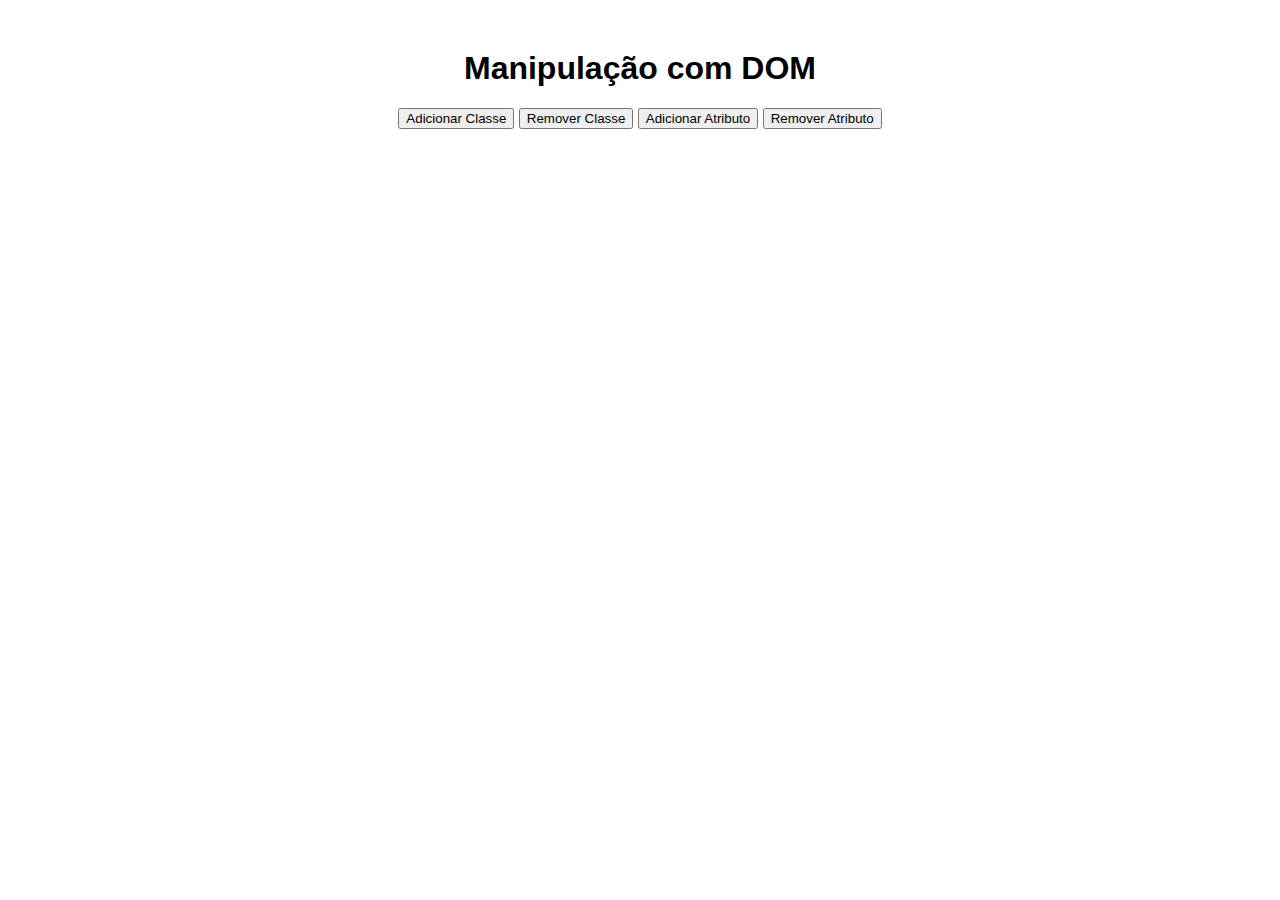
<file: aula1202/exemplochat/index.html>
<!DOCTYPE html>
<html lang="pt-br">
<head>
    <meta charset="UTF-8">
    <title>DOM com addEventListener</title>
    <link rel="stylesheet" href="style.css">
</head>
<body>

    <h1 id="titulo">Manipulação com DOM</h1>

    <button id="btnAddClasse">Adicionar Classe</button>
    <button id="btnRemoveClasse">Remover Classe</button>
    <button id="btnAddAttr">Adicionar Atributo</button>
    <button id="btnRemoveAttr">Remover Atributo</button>

    <script src="script.js"></script>
</body>
</html>
</file>
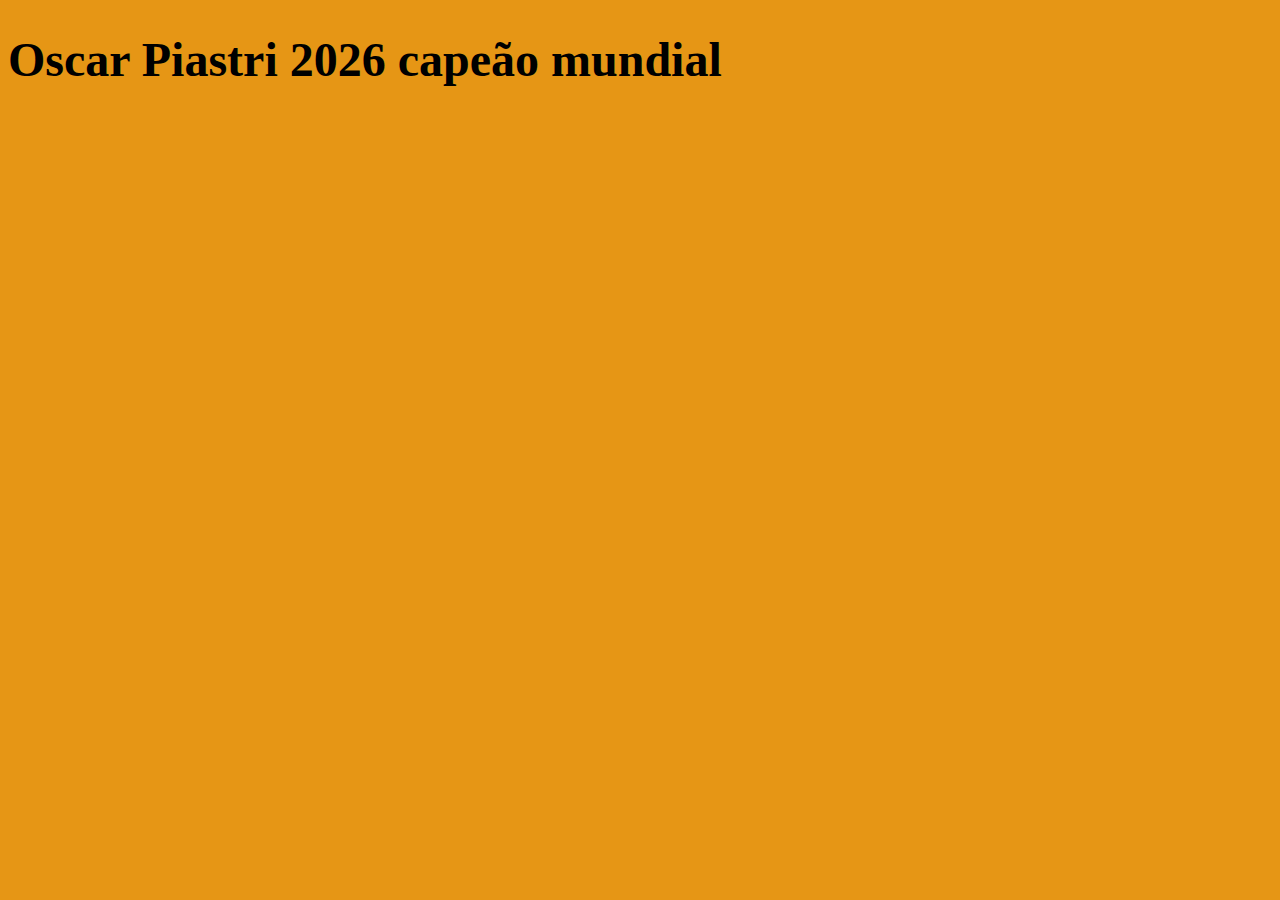
<file: aula0902/exemplo01.html>
<!DOCTYPE html>
<html lang="pt-br">
<head>
    <meta charset="UTF-8">
    <meta name="viewport" content="width=device-width, initial-scale=1.0">
    <script src="./js/exemplo01.js" defer></script>
    <title>Previsões 2026</title>
</head>
<body id="corpo">
    <h1 class="titulo">Previsões 2026</h1>
</body>
</html>
</file>
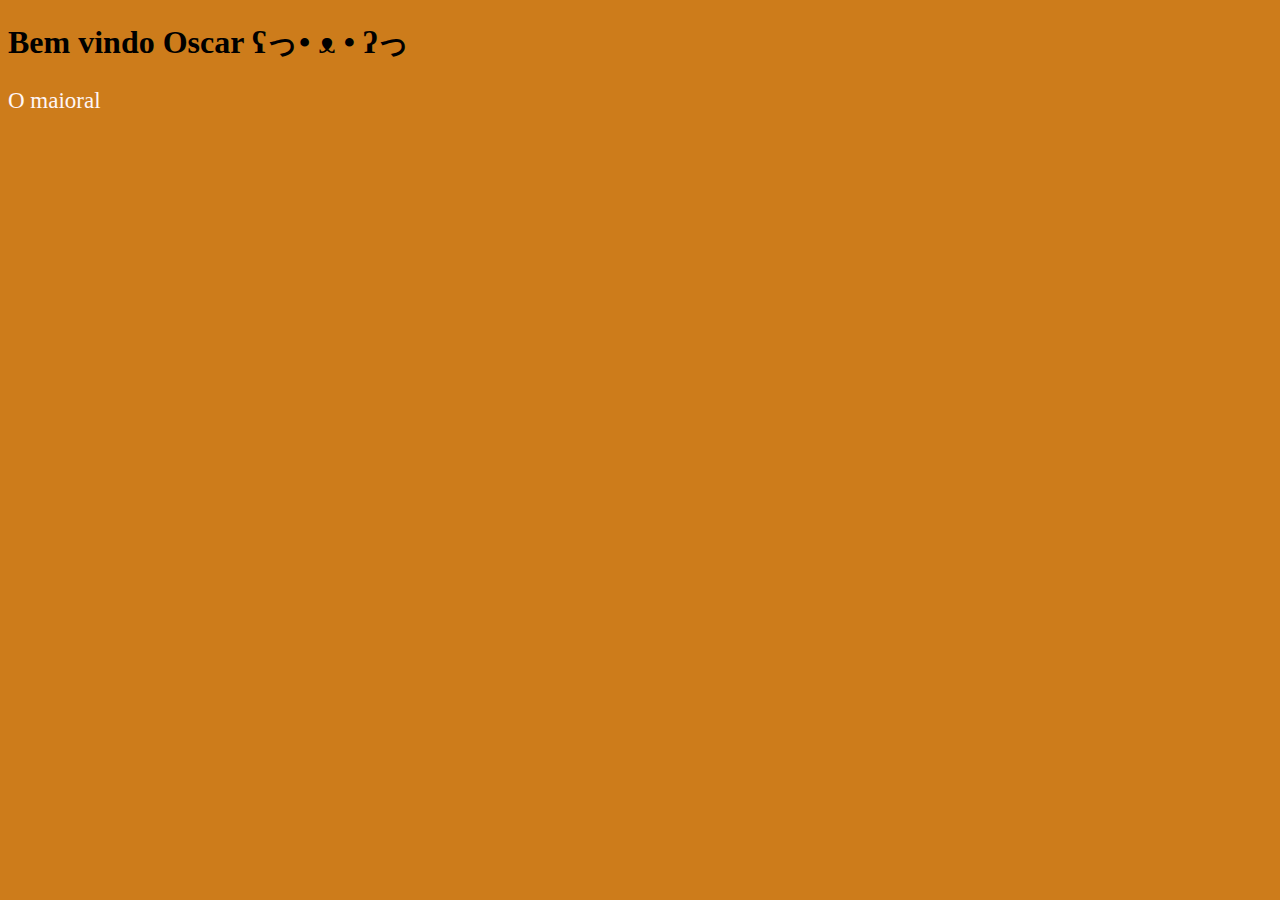
<file: aula0902/exemplo02.html>
<!DOCTYPE html>
<html lang="pt-br">
<head>
    <meta charset="UTF-8">
    <meta name="viewport" content="width=device-width, initial-scale=1.0">
    <title>Página do Oscar</title>
    <script src="./js/exemplo02.js" defer></script>
</head>

<body class="fundo">
    <h1 class="titulo">Bem vindo </h1>
    
    <div class="quadro"><p class="texto"></p></div>
</body>
</html>
</file>
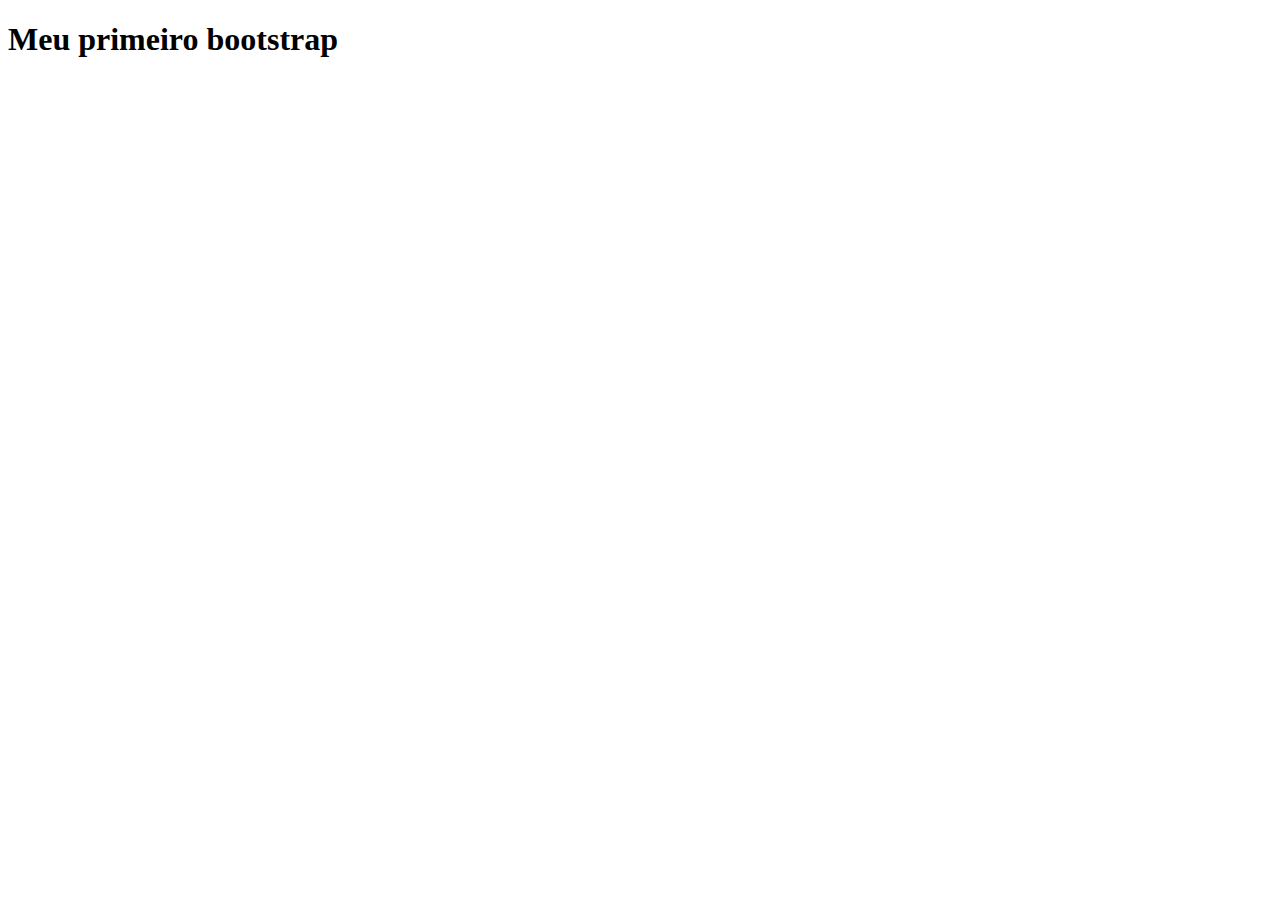
<file: aula1902/bootstrap.off.html>
<!DOCTYPE html>
<html lang="en">
<head>
    <meta charset="UTF-8">
    <meta name="viewport" content="width=device-width, initial-scale=1.0">
    <link rel="stylesheet" href="./bootstrap/css/bootstrap-grid.min.css">
    <script src="./bootstrap/js/bootstrap.min.js"></script>
    <title>Document</title>
</head>
<body>
    <h1>Meu primeiro bootstrap</h1>
</body>
</html>
</file>
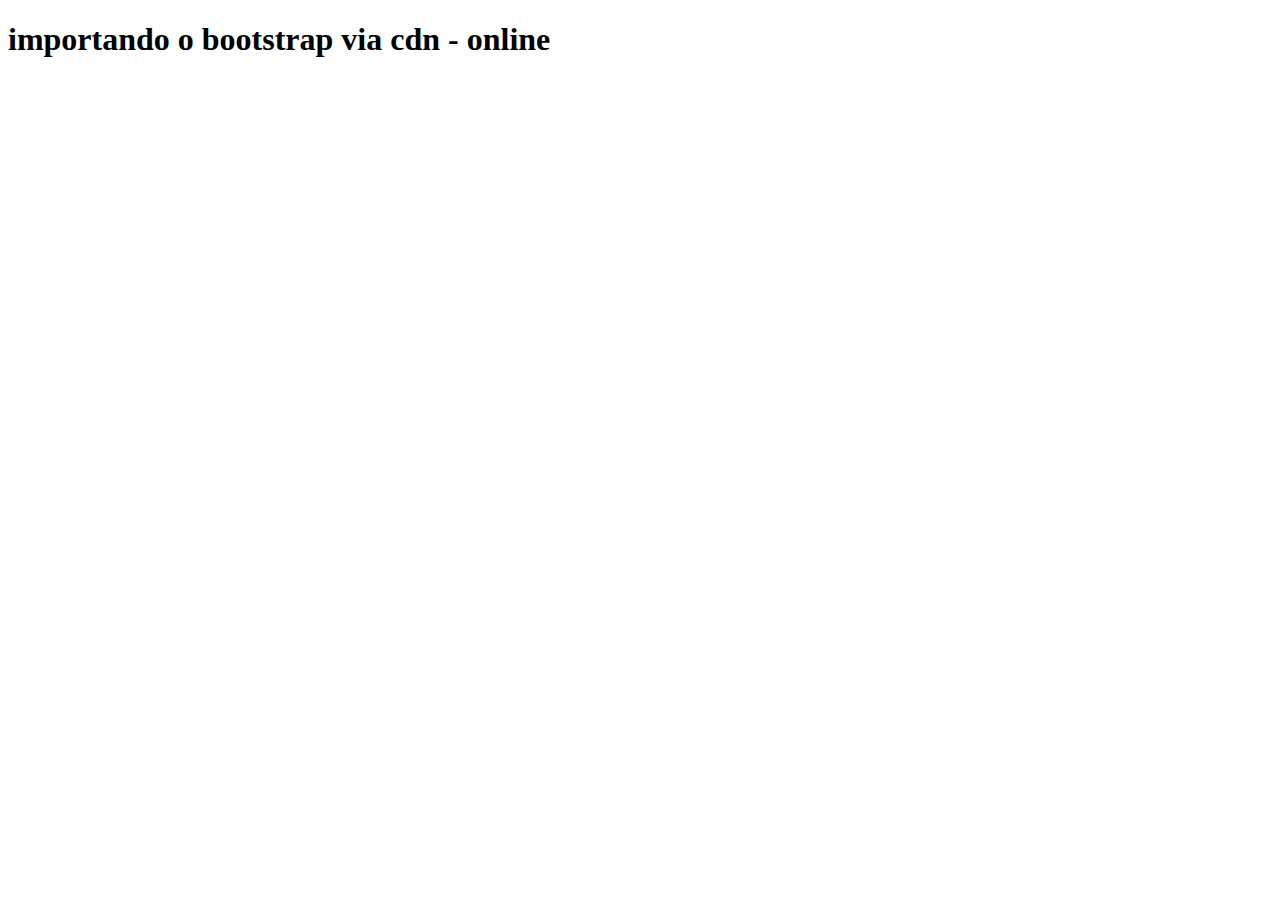
<file: aula1902/bootstrap.on.html>
<!DOCTYPE html>
<html lang="en">
<head>
    <meta charset="UTF-8">
    <meta name="viewport" content="width=device-width, initial-scale=1.0">
    <link href="https://cdn.jsdelivr.net/npm/bootstrap@5.3.8/dist/css/bootstrap.min.css" rel="stylesheet" integrity="sha384-sRIl4kxILFvY47J16cr9ZwB07vP4J8+LH7qKQnuqkuIAvNWLzeN8tE5YBujZqJLB" crossorigin="anonymous">
    <script src="https://cdn.jsdelivr.net/npm/bootstrap@5.3.8/dist/js/bootstrap.bundle.min.js" integrity="sha384-FKyoEForCGlyvwx9Hj09JcYn3nv7wiPVlz7YYwJrWVcXK/BmnVDxM+D2scQbITxI" crossorigin="anonymous"></script>
    <title>importando via cdn</title>
</head>
<body>
    <h1>importando o bootstrap via cdn - online</h1>
</body>
</html>
</file>
<file: aula1202/exemplochat/style.css>
body {
    font-family: Arial, sans-serif;
    text-align: center;
    margin-top: 50px;
}

.destaque {
    color: white;
    background-color: #28a745;
    padding: 10px;
    border-radius: 8px;
}
</file>
